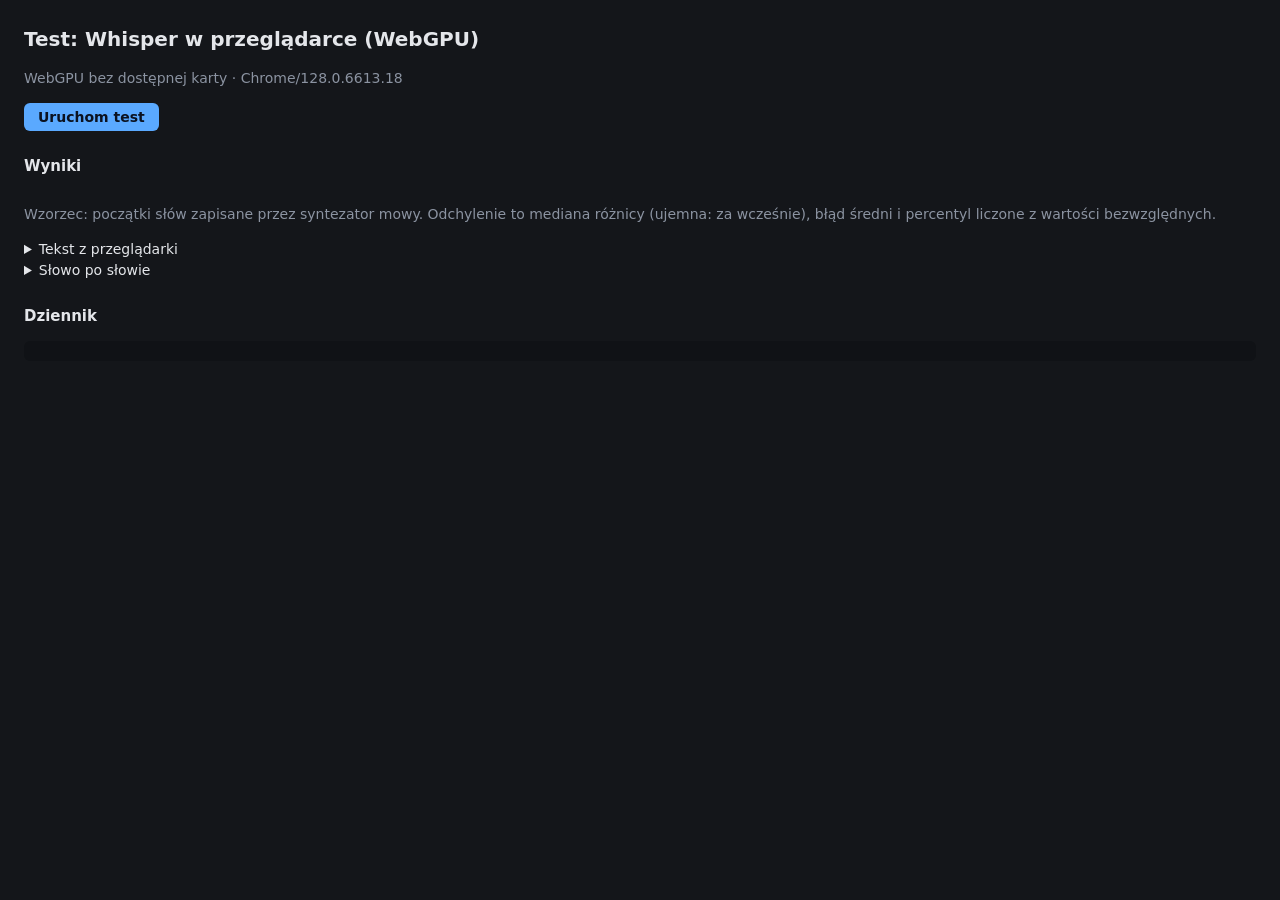
<file: spike/index.html>
<!doctype html>
<html lang="pl">
<head>
  <meta charset="utf-8">
  <title>Test: Whisper w przeglądarce</title>
  <style>
    body { margin: 24px; background: #14161a; color: #e4e6ea; font: 14px/1.5 system-ui, "Segoe UI", sans-serif; }
    h1 { font-size: 20px; }
    h2 { font-size: 15px; margin-top: 24px; }
    button { padding: 6px 14px; border: 0; border-radius: 6px; background: #5aa9ff; color: #0b1220; font: 600 14px system-ui, sans-serif; cursor: pointer; }
    button:disabled { opacity: .5; cursor: default; }
    pre { max-height: 240px; overflow: auto; padding: 10px; border-radius: 6px; background: #101216; }
    table { border-collapse: collapse; margin: 10px 0; }
    th, td { padding: 4px 10px; border: 1px solid #2a2e36; text-align: right; }
    th:first-child, td:first-child { text-align: left; }
    .muted { color: #8b93a1; }
    .bad { color: #ff7a7a; }
  </style>
</head>
<body>
  <h1>Test: Whisper w przeglądarce (WebGPU)</h1>
  <p id="env" class="muted"></p>
  <p><button id="run">Uruchom test</button> <span id="progress" class="muted"></span></p>
  <h2>Wyniki</h2>
  <table id="summary"></table>
  <p class="muted">Wzorzec: początki słów zapisane przez syntezator mowy. Odchylenie to mediana różnicy
    (ujemna: za wcześnie), błąd średni i percentyl liczone z wartości bezwzględnych.</p>
  <details><summary>Tekst z przeglądarki</summary><p id="text"></p></details>
  <details><summary>Słowo po słowie</summary><table id="words"></table></details>
  <h2>Dziennik</h2>
  <pre id="log"></pre>

  <script type="module">
    const params = new URLSearchParams(location.search)
    const cfg = {
      version: params.get('v') || '4.3.2',
      model: params.get('model') || 'onnx-community/whisper-large-v3-turbo_timestamped',
      encoder: params.get('enc') || 'fp16',
      decoder: params.get('dec') || 'q4',
      chunk: Number(params.get('chunk') || 30),
      stride: Number(params.get('stride') || 5),
    }
    const $ = (selector) => document.querySelector(selector)
    const started = performance.now()
    const result = (window.__result = { cfg, status: 'idle' })

    function log(message) {
      $('#log').textContent += `[${((performance.now() - started) / 1000).toFixed(1)} s] ${message}\n`
    }

    function norm(text) {
      return text.toLowerCase().normalize('NFD').replace(/[\u0300-\u036f]/g, '').replace(/ł/g, 'l')
        .replace(/[^\p{L}\p{N}]+/gu, '')
    }

    // Najdłuższy wspólny podciąg słów: paruje słowa wzorca z rozpoznanymi mimo pominięć i liczb zapisanych cyframi.
    function align(reference, hypothesis) {
      const n = reference.length
      const m = hypothesis.length
      const dp = Array.from({ length: n + 1 }, () => new Int32Array(m + 1))
      for (let i = n - 1; i >= 0; i--) {
        for (let j = m - 1; j >= 0; j--) {
          dp[i][j] = reference[i].n === hypothesis[j].n ? dp[i + 1][j + 1] + 1 : Math.max(dp[i + 1][j], dp[i][j + 1])
        }
      }
      const pairs = new Map()
      let i = 0
      let j = 0
      while (i < n && j < m) {
        if (reference[i].n === hypothesis[j].n) pairs.set(i++, j++)
        else if (dp[i + 1][j] >= dp[i][j + 1]) i++
        else j++
      }
      return pairs
    }

    const median = (sorted) => sorted.length ? sorted[Math.floor((sorted.length - 1) / 2)] : NaN

    function evaluate(reference, words, duration) {
      const hypothesis = words.map((w) => ({ ...w, n: norm(w.w) })).filter((w) => w.n)
      const pairs = align(reference, hypothesis)
      const diffs = [...pairs].map(([i, j]) => hypothesis[j].s - reference[i].s)
      const abs = diffs.map(Math.abs).sort((a, b) => a - b)
      let backwards = 0
      for (let k = 1; k < words.length; k++) if (words[k].s < words[k - 1].s) backwards++
      return {
        pairs,
        hypothesis,
        matched: pairs.size,
        bias: median([...diffs].sort((a, b) => a - b)),
        mae: abs.reduce((sum, v) => sum + v, 0) / abs.length,
        p90: abs[Math.floor(0.9 * (abs.length - 1))],
        max: abs.at(-1),
        within: abs.filter((v) => v <= 0.25).length / abs.length,
        beyond: words.filter((w) => w.s > duration || w.e > duration + 0.5).length,
        backwards,
      }
    }

    async function describeGpu() {
      if (!navigator.gpu) return 'brak WebGPU w tej przeglądarce'
      const adapter = await navigator.gpu.requestAdapter({ powerPreference: 'high-performance' })
      if (!adapter) return 'WebGPU bez dostępnej karty'
      result.gpu = { vendor: adapter.info.vendor, architecture: adapter.info.architecture, f16: adapter.features.has('shader-f16') }
      return `Karta: ${adapter.info.vendor} ${adapter.info.architecture}, shader-f16: ${result.gpu.f16 ? 'tak' : 'nie'}`
    }

    async function loadAudio() {
      const context = new OfflineAudioContext(1, 1, 16000)
      const buffer = await context.decodeAudioData(await (await fetch('mowa.wav')).arrayBuffer())
      return buffer.getChannelData(0)
    }

    const fmt = (v, digits = 2) => Number.isFinite(v) ? v.toFixed(digits).replace('.', ',') : 'brak'

    function renderSummary(rows) {
      const head = ['Silnik', 'Ładowanie modelu', 'Transkrypcja', '× długość', 'Słowa zgodne', 'Odchylenie',
        'Błąd średni', '90. percentyl', 'Maks.', 'Do 0,25 s', 'Poza nagraniem', 'Cofnięcia czasu']
      $('#summary').innerHTML = `<tr>${head.map((h) => `<th>${h}</th>`).join('')}</tr>` + rows.map((r) => `<tr>
        <td>${r.name}</td><td>${r.load}</td><td>${r.time}</td><td>${r.ratio}</td>
        <td>${r.m.matched} z ${r.total}</td><td>${fmt(r.m.bias)} s</td><td>${fmt(r.m.mae)} s</td>
        <td>${fmt(r.m.p90)} s</td><td>${fmt(r.m.max)} s</td><td>${Math.round(r.m.within * 100)}%</td>
        <td class="${r.m.beyond ? 'bad' : ''}">${r.m.beyond}</td><td class="${r.m.backwards ? 'bad' : ''}">${r.m.backwards}</td></tr>`).join('')
    }

    function renderWords(reference, fw, web) {
      const cell = (m, i) => {
        if (!m.pairs.has(i)) return '<td>brak</td><td></td>'
        const w = m.hypothesis[m.pairs.get(i)]
        const d = w.s - reference[i].s
        return `<td>${fmt(w.s)}</td><td class="${Math.abs(d) > 0.25 ? 'bad' : ''}">${d >= 0 ? '+' : ''}${fmt(d)}</td>`
      }
      $('#words').innerHTML = '<tr><th>Słowo</th><th>Wzorzec</th><th>faster-whisper</th><th>Δ</th><th>Przeglądarka</th><th>Δ</th></tr>' +
        reference.map((r, i) => `<tr><td>${r.w}</td><td>${fmt(r.s)}</td>${cell(fw, i)}${cell(web, i)}</tr>`).join('')
    }

    async function run() {
      $('#run').disabled = true
      result.status = 'running'
      try {
        const [rawReference, fw, audio] = await Promise.all([
          fetch('mowa_gt.json').then((r) => r.json()),
          fetch('fw.json').then((r) => r.json()),
          loadAudio(),
        ])
        const reference = rawReference.map((w) => ({ ...w, n: norm(w.w) }))
        const duration = audio.length / 16000
        log(`Nagranie ${duration.toFixed(2)} s, wzorzec: ${reference.length} słów`)
        log(`Transformers.js ${cfg.version}, model ${cfg.model}, enkoder ${cfg.encoder}, dekoder ${cfg.decoder}`)
        const { pipeline, env } = await import(`https://cdn.jsdelivr.net/npm/@huggingface/transformers@${cfg.version}`)
        env.allowLocalModels = false
        const files = {}
        const loadStart = performance.now()
        const transcriber = await pipeline('automatic-speech-recognition', cfg.model, {
          device: 'webgpu',
          dtype: { encoder_model: cfg.encoder, decoder_model_merged: cfg.decoder },
          progress_callback: (p) => {
            if (p.status !== 'progress' || !p.total) return
            files[p.file] = p
            const loaded = Object.values(files).reduce((sum, f) => sum + f.loaded, 0)
            const total = Object.values(files).reduce((sum, f) => sum + f.total, 0)
            $('#progress').textContent = `Pobieranie modelu: ${Math.round(loaded / 1e6)} z ${Math.round(total / 1e6)} MB`
          },
        })
        result.load_s = (performance.now() - loadStart) / 1000
        log(`Model gotowy po ${result.load_s.toFixed(1)} s`)

        const options = {
          language: 'polish', task: 'transcribe', return_timestamps: 'word',
          chunk_length_s: cfg.chunk, stride_length_s: cfg.stride,
        }
        result.runs = []
        let output
        for (let i = 1; i <= 2; i++) {
          $('#progress').textContent = `Transkrypcja ${i} z 2 (pierwsza kompiluje shadery)…`
          const t = performance.now()
          output = await transcriber(audio, options)
          result.runs.push((performance.now() - t) / 1000)
          log(`Transkrypcja ${i}: ${result.runs.at(-1).toFixed(1)} s`)
        }
        $('#progress').textContent = ''

        const words = output.chunks.map((c) => ({ w: c.text, s: c.timestamp[0], e: c.timestamp[1] ?? c.timestamp[0] }))
        const fwMetrics = evaluate(reference, fw.words, duration)
        const webMetrics = evaluate(reference, words, duration)
        const warm = result.runs.at(-1)
        renderSummary([
          {
            name: fw.engine, load: `${fmt(fw.load_s, 1)} s`, time: `${fmt(fw.transcribe_s, 1)} s`,
            ratio: fmt(fw.transcribe_s / duration), m: fwMetrics, total: reference.length,
          },
          {
            name: `Transformers.js ${cfg.version}, WebGPU (${cfg.encoder}/${cfg.decoder})`,
            load: `${fmt(result.load_s, 1)} s`,
            time: `${fmt(warm, 1)} s (pierwsza: ${fmt(result.runs[0], 1)} s)`,
            ratio: fmt(warm / duration), m: webMetrics, total: reference.length,
          },
        ])
        renderWords(reference, fwMetrics, webMetrics)
        $('#text').textContent = output.text
        const strip = ({ pairs, hypothesis, ...rest }) => rest
        Object.assign(result, { status: 'done', duration, text: output.text, words, fw: strip(fwMetrics), web: strip(webMetrics) })
        log('Gotowe')
      } catch (err) {
        result.status = 'error'
        result.error = String(err?.stack || err)
        log(`BŁĄD: ${err?.message || err}`)
        $('#progress').textContent = ''
      } finally {
        $('#run').disabled = false
      }
    }

    $('#env').textContent = `${await describeGpu()} · ${navigator.userAgent.match(/Chrome\/[\d.]+/)?.[0] ?? navigator.userAgent}`
    $('#run').addEventListener('click', run)
    if (params.has('auto')) run()
  </script>
</body>
</html>
</file>
